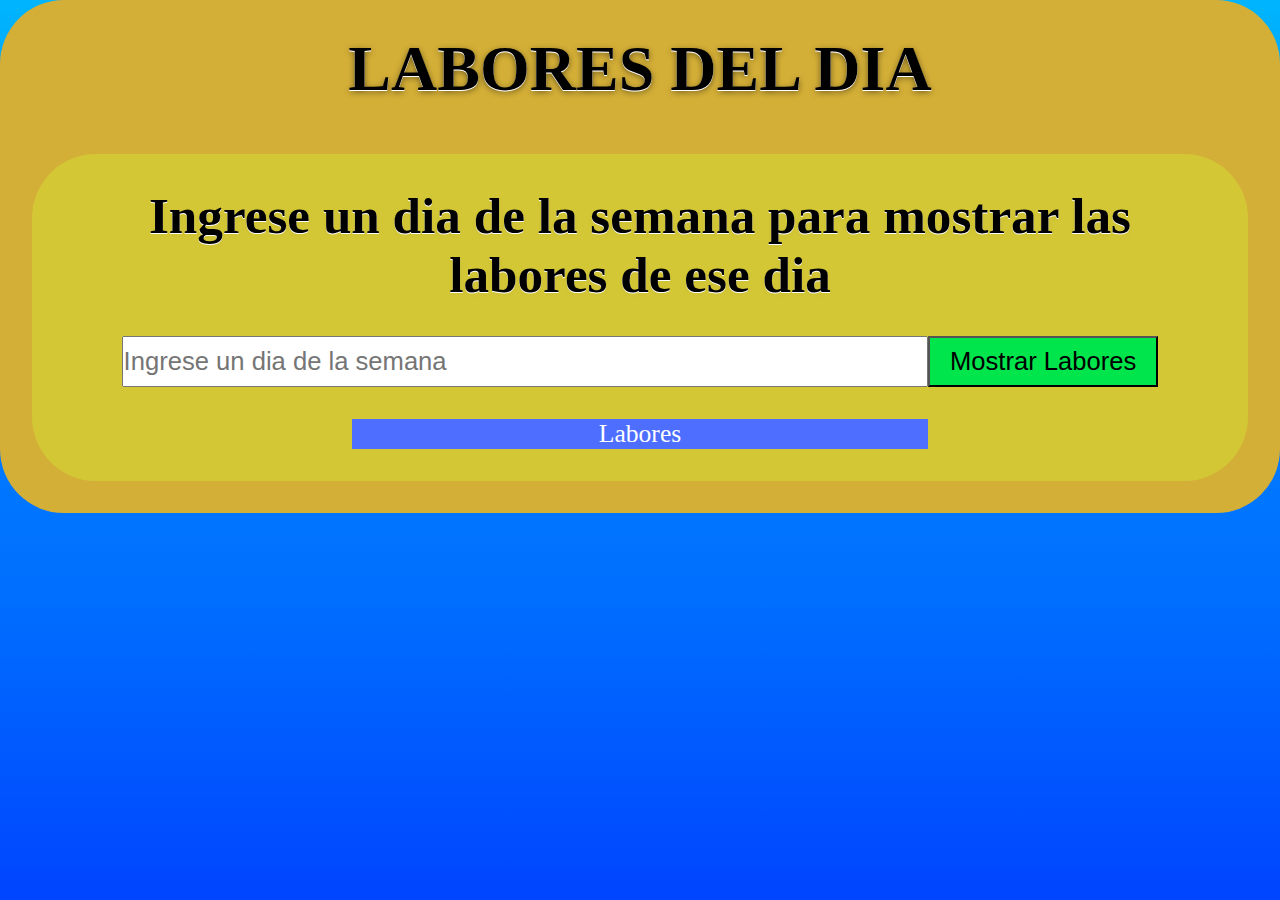
<file: 00052424_Laboratorio4_seccion02/Ejercicio_final/index.html>
<!DOCTYPE html>
<html lang="en">
<head>
    <meta charset="UTF-8">
    <meta name="viewport" content="width=device-width, initial-scale=1.0">
    <link rel="stylesheet" href="styles.css">
    <title>Ejercicio Final - Guía 4</title>
</head>
<body>
    <header class="header">
        <div>
            <h1>LABORES DEL DIA</h1>
        </div>

        <section id="laboresSection">
            <div>
                <h2>Ingrese un dia de la semana para mostrar las labores de ese dia</h2>
            </div>
            <div class="inputContainer">
                <div class="input">
                    <input type="text" id="diaInput" placeholder="Ingrese un dia de la semana">
                </div>

                <div class="button">
                    <button id="salida" role="status" aria-live="polite">Mostrar Labores</button>
                </div>
            </div>
            <div id="respuesta">
                <p id="labores">Labores</p>
            </div>
        </section>
    </header>

    <script src="script.js"></script>
    
</body>
</html>
</file>
<file: 00052424_Laboratorio4_seccion02/Ejercicio_final/styles.css>
*{
    box-sizing: border-box;
    margin: 0;
    padding: 0;
}

body{
    background-image: linear-gradient(to bottom, 
    rgb(0, 181, 253),
    rgb(0, 132, 255),
    rgb(0, 110, 255),
    rgb(0, 68, 255));
    height: 100vh;
    font-family: "Playfair Display", "Didot", "Bodoni MT", serif;
}

.header{
    background-color: rgb(212, 175, 55);
    display: flex;
    flex-direction: column;
    flex-wrap: nowrap;
    justify-content: center;
    align-items: center;
    width: 100%;
    height: auto;
    border-radius: 4rem;
    padding: 2rem;
    margin: 0;
    overflow: hidden;
    gap: 3rem;
}

.header:hover{
    box-shadow: 0 0 10px rgb(255, 255, 255);
}

.header h1{
    font-size: clamp(1rem, 6vw, 4rem);
    color: rgb(0, 0, 0);
    text-shadow: 
    0 1px 0 rgb(255, 255, 255),   
    0 2px 6px rgba(0, 0, 0, 0.486);
}

#laboresSection{
    background-color: rgba(212, 209, 55, 0.719);
    display: flex;
    flex-direction: column;
    flex-wrap: nowrap;
    justify-content: center;
    align-items: center;
    width: 100%;
    height: auto;
    border-radius: 4rem;
    padding: 2rem;
    margin: 0;
    overflow: hidden;
    gap: 2rem;
}

#laboresSection h2{
    font-size: clamp(1rem, 4vw, 4rem);
    color: rgb(0, 0, 0);
    text-shadow: 
    0 1px 0 rgb(255, 255, 255),   
    0 2px 6px rgba(0, 0, 0, 0.034);
    text-align: center;
}

.inputContainer{
    display: flex;
    flex-direction: row;
    flex-wrap: nowrap;
    justify-content: center;
    align-items: center;
    width: 100%;
    height: auto;
}

.input{
    display: flex;
    flex-wrap: nowrap;
    justify-content: flex-start;
    align-items: center;
    width: 70%;
    height: clamp(2rem, 4vw, 4.5rem);
}

.button{
    display: flex;
    flex-wrap: nowrap;
    justify-content: flex-end;
    align-items: center;
    width: 20%;
    height: clamp(2rem, 4vw, 4.5rem);
}

.input input{
    width: 100%;
    height: 100%;
    font-size: clamp(1rem, 2vw, 4rem);
}

.input input:hover{
    cursor: pointer;
    box-shadow: 0 0 10px rgb(255, 255, 255);
}

.button button{
    background-color: rgb(0, 228, 76);
    width: 100%;
    height: 100%;
    font-size: clamp(1rem, 2vw, 4rem);
}

.button button:hover{
    background-color: rgb(209, 0, 0);
    color: rgb(255, 255, 255);
    cursor: pointer;
    box-shadow: 0 0 10px rgb(255, 255, 255);
}

.button button:active{
    background-color: rgb(0, 188, 235);
}
#respuesta{
    background-color: rgb(77, 110, 255);
    width: 50%;
    height: auto;
    display: flex;
    flex-wrap: nowrap;
    justify-content: center;
    align-items: center;
}

#respuesta p{
    font-size: clamp(1rem, 2vw, 4rem);
    color: rgb(255, 255, 255);
    text-align: center;
}
</file>
